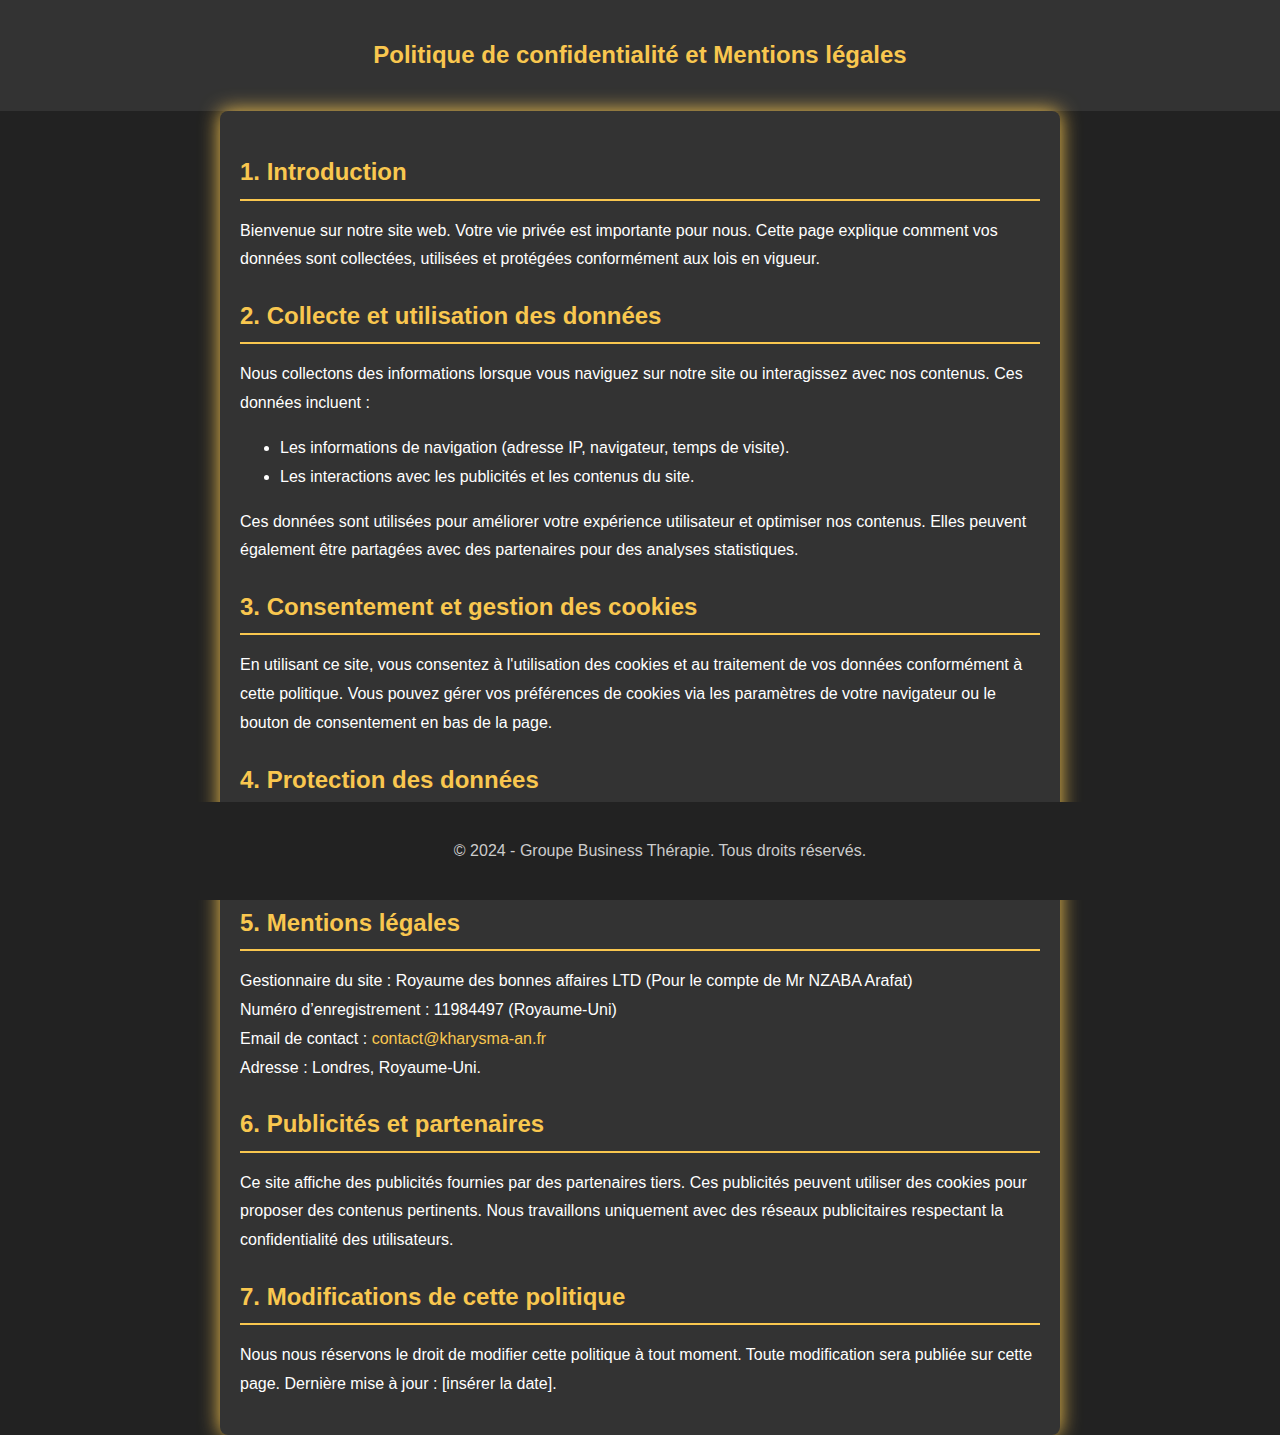
<file: politique.html>
<!DOCTYPE html>
<html lang="fr">
<head>
    <meta charset="UTF-8">
    <meta name="viewport" content="width=device-width, initial-scale=1.0">
    <title>Politique de confidentialité et Mentions légales</title>
    <link rel="stylesheet" href="styles.css">
    <style>
        body {
            font-family: Arial, sans-serif;
            margin: 0;
            padding: 0;
            background-color: #222;
            color: white;
        }

        header {
            background-color: #333;
            padding: 20px 0;
            text-align: center;
        }

        header h1 {
            font-size: 24px;
            color: #f9c74f;
        }

        #google_translate_element {
            margin: 10px 0;
            text-align: center;
        }

        .content {
            padding: 20px;
            max-width: 800px;
            margin: 0 auto;
            line-height: 1.8;
            background-color: #333;
            border-radius: 8px;
            box-shadow: 0 0 20px #f9c74f;
        }

        h2 {
            color: #f9c74f;
            border-bottom: 2px solid #f9c74f;
            padding-bottom: 5px;
            margin-bottom: 15px;
        }

        footer {
            background-color: #222;
            color: #ccc;
            text-align: center;
            padding: 20px;
        }

        a {
            color: #f9c74f;
            text-decoration: none;
        }

        a:hover {
            text-decoration: underline;
        }
    </style>
    <script type="text/javascript">
        function googleTranslateElementInit() {
            new google.translate.TranslateElement(
                {pageLanguage: 'fr'},
                'google_translate_element'
            );
        }
    </script>
    <script src="//translate.google.com/translate_a/element.js?cb=googleTranslateElementInit" async></script>
</head>
<body>
    <header>
        <h1>Politique de confidentialité et Mentions légales</h1>
        <div id="google_translate_element"></div>
    </header>
    <div class="content">
        <h2>1. Introduction</h2>
        <p>
            Bienvenue sur notre site web. Votre vie privée est importante pour nous. Cette page explique comment vos données sont collectées, utilisées et protégées conformément aux lois en vigueur.
        </p>

        <h2>2. Collecte et utilisation des données</h2>
        <p>
            Nous collectons des informations lorsque vous naviguez sur notre site ou interagissez avec nos contenus. Ces données incluent :
        </p>
        <ul>
            <li>Les informations de navigation (adresse IP, navigateur, temps de visite).</li>
            <li>Les interactions avec les publicités et les contenus du site.</li>
        </ul>
        <p>
            Ces données sont utilisées pour améliorer votre expérience utilisateur et optimiser nos contenus. Elles peuvent également être partagées avec des partenaires pour des analyses statistiques.
        </p>

        <h2>3. Consentement et gestion des cookies</h2>
        <p>
            En utilisant ce site, vous consentez à l'utilisation des cookies et au traitement de vos données conformément à cette politique. Vous pouvez gérer vos préférences de cookies via les paramètres de votre navigateur ou le bouton de consentement en bas de la page.
        </p>

        <h2>4. Protection des données</h2>
        <p>
            Nous mettons en œuvre des mesures de sécurité avancées pour protéger vos données contre tout accès non autorisé. Cependant, nous ne pouvons garantir une sécurité absolue en cas de tentative malveillante.
        </p>

        <h2>5. Mentions légales</h2>
        <p>
            Gestionnaire du site : Royaume des bonnes affaires LTD (Pour le compte de Mr NZABA Arafat)<br>
            Numéro d’enregistrement : 11984497 (Royaume-Uni)<br>
            Email de contact : <a href="mailto:contact@kharysma-an.fr">contact@kharysma-an.fr</a><br>
            Adresse : Londres, Royaume-Uni.
        </p>

        <h2>6. Publicités et partenaires</h2>
        <p>
            Ce site affiche des publicités fournies par des partenaires tiers. Ces publicités peuvent utiliser des cookies pour proposer des contenus pertinents. Nous travaillons uniquement avec des réseaux publicitaires respectant la confidentialité des utilisateurs.
        </p>

        <h2>7. Modifications de cette politique</h2>
        <p>
            Nous nous réservons le droit de modifier cette politique à tout moment. Toute modification sera publiée sur cette page. Dernière mise à jour : [insérer la date].
        </p>
    </div>
    <footer>
        <p>&copy; 2024 - Groupe Business Thérapie. Tous droits réservés.</p>
    </footer>
</body>
</html>
</file>
<file: styles.css>
body {
    font-family: Arial, sans-serif;
    margin: 0;
    padding: 0;
    line-height: 1.6;
    background-color: #f4f4f4;
}

header {
    background-color: #333;
    color: #fff;
    padding: 10px 15px;
    text-align: center;
}

nav ul {
    list-style-type: none;
    padding: 0;
}

nav ul li {
    display: inline;
    margin-right: 15px;
}

nav ul li a {
    color: #fff;
    text-decoration: none;
}

.hero {
    background-color: #f4f4f4;
    padding: 50px;
    text-align: center;
}

.hero button {
    background-color: #f9c74f;
    border: none;
    padding: 10px 20px;
    margin-top: 20px;
    cursor: pointer;
}

section {
    padding: 20px;
}

.music, .visionary, .reservation {
    background-color: #f9f9f9;
    text-align: center;
    padding: 30px 15px;
}

.card-container {
    display: flex;
    justify-content: space-around;
    flex-wrap: wrap;
}

.card {
    background-color: #fff;
    border: 1px solid #ccc;
    padding: 15px;
    margin: 10px;
    width: 30%;
    text-align: left;
}

.card button {
    background-color: #f9c74f;
    border: none;
    padding: 5px 10px;
    cursor: pointer;
}

footer {
    background-color: #333;
    color: #fff;
    text-align: center;
    padding: 10px 0;
    position: fixed;
    width: 100%;
    bottom: 0;
}
</file>
